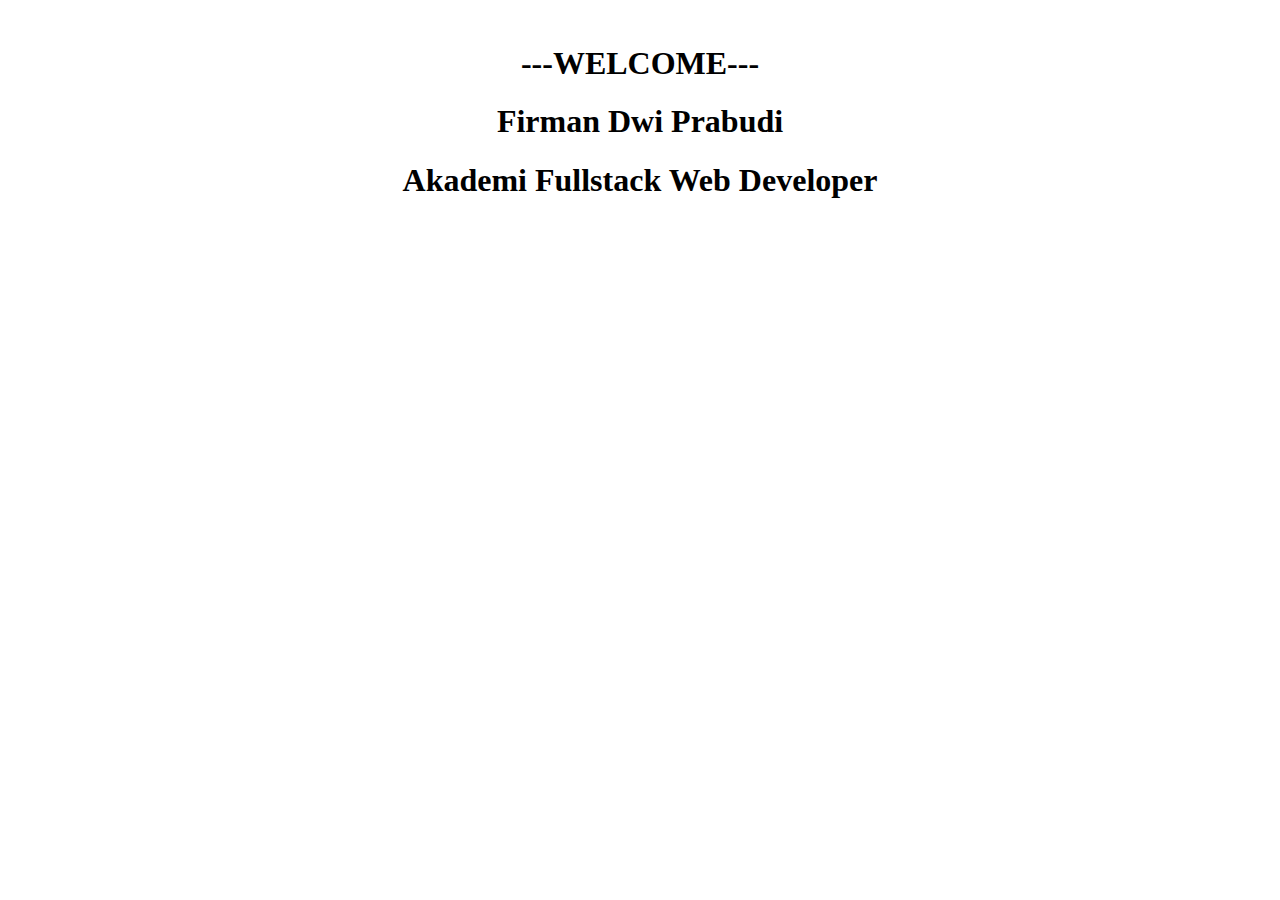
<file: header.html>
<body background="https://www.jaklingkoindonesia.co.id/theme/jaklingkoindonesia/images/background_1.png" align="center">
    <center align="center">
        <h1><br>---WELCOME---<br></h1>
        <h1>Firman Dwi Prabudi</h1>
        <h1>Akademi Fullstack Web Developer</h1>
    </center>
</body>
</file>
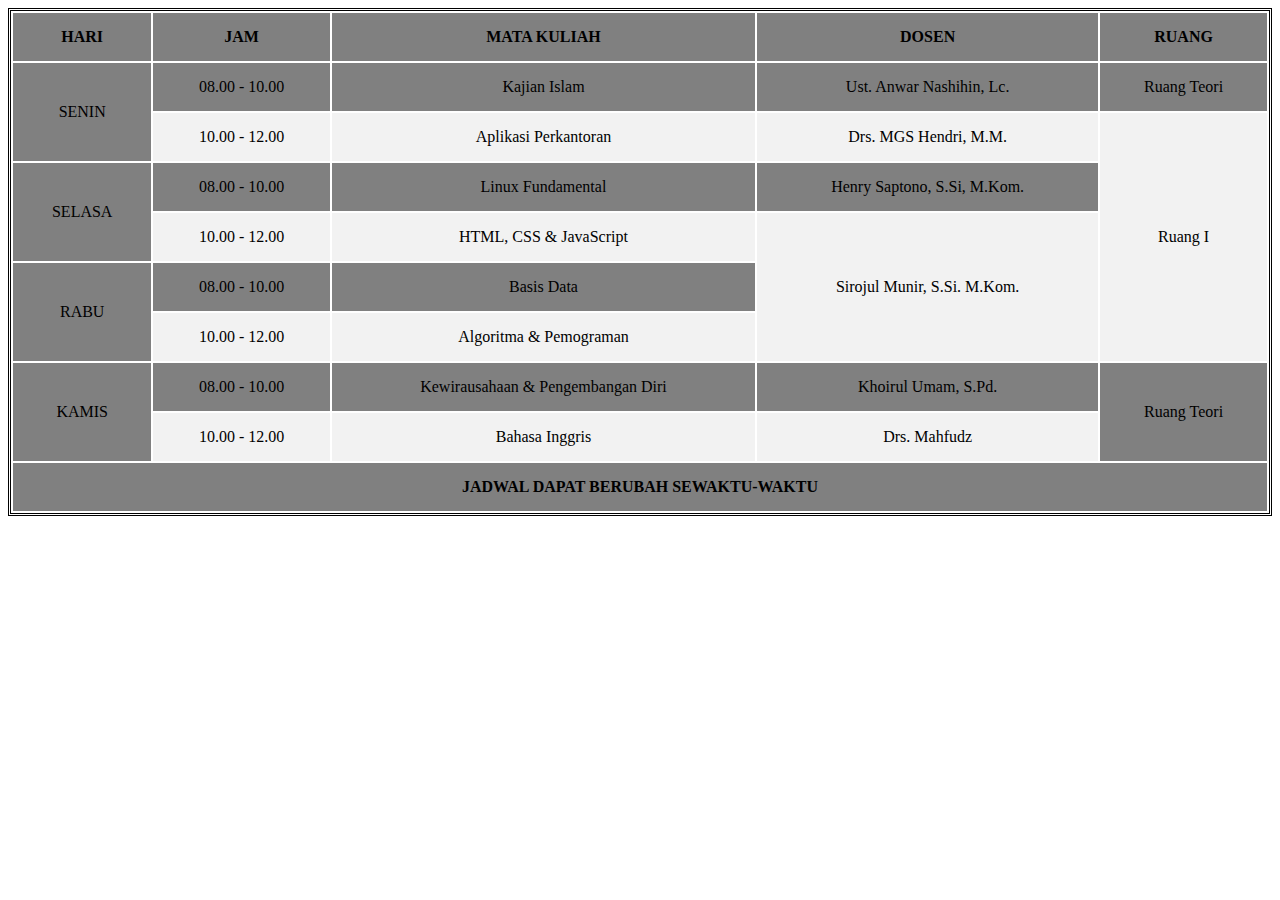
<file: jadwalkuliah.html>
<!DOCTYPE html>
<html>

<head>
    <title>Tugas 1</title>
    <style>
        table {
            border-style: double;
            width: 100%;
            border-color: black;
        }

        th,
        td {
            padding: 15px;
        }

        tr:nth-child(even) {
            background-color: #f2f2f2
        }

        tr {
            text-align: center;
            background-color: gray;
        }

        tfoot.tr.th {
            text-align: center;
            background-color: gray;
        }
    </style>
</head>

<body>
    <table>
        <thead>
            <tr>
                <th>HARI</th>
                <th>JAM</th>
                <th>MATA KULIAH</th>
                <th>DOSEN</th>
                <th>RUANG</th>
            </tr>
        </thead>
        <tfoot>
            <tr>
                <th colspan="5">JADWAL DAPAT BERUBAH SEWAKTU-WAKTU</th>
            </tr>

        </tfoot>
        <tbody>
            <tr>
                <td rowspan="2">SENIN</td>
                <td>08.00 - 10.00</td>
                <td>Kajian Islam</td>
                <td>Ust. Anwar Nashihin, Lc.</td>
                <td>Ruang Teori</td>
            </tr>
            <tr>
                <td>10.00 - 12.00</td>
                <td>Aplikasi Perkantoran</td>
                <td>Drs. MGS Hendri, M.M.</td>
                <td rowspan="5">Ruang I</td>
            </tr>
            <tr>
                <td rowspan="2">SELASA</td>
                <td>08.00 - 10.00</td>
                <td>Linux Fundamental</td>
                <td>Henry Saptono, S.Si, M.Kom.</td>

            </tr>
            <tr>
                <td>10.00 - 12.00</td>
                <td>HTML, CSS & JavaScript</td>
                <td rowspan="3">Sirojul Munir, S.Si. M.Kom.</td>
            </tr>
            <tr>
                <td rowspan="2">RABU</td>
                <td>08.00 - 10.00</td>
                <td>Basis Data</td>

            </tr>
            <tr>
                <td>10.00 - 12.00</td>
                <td>Algoritma & Pemograman</td>
            </tr>
            <tr>
                <td rowspan="2">KAMIS</td>
                <td>08.00 - 10.00</td>
                <td>Kewirausahaan & Pengembangan Diri</td>
                <td>Khoirul Umam, S.Pd.</td>
                <td rowspan="2">Ruang Teori</td>
            </tr>
            <tr>
                <td>10.00 - 12.00</td>
                <td>Bahasa Inggris</td>
                <td>Drs. Mahfudz</td>
            </tr>
        </tbody>
    </table>
</body>

</html>
</file>
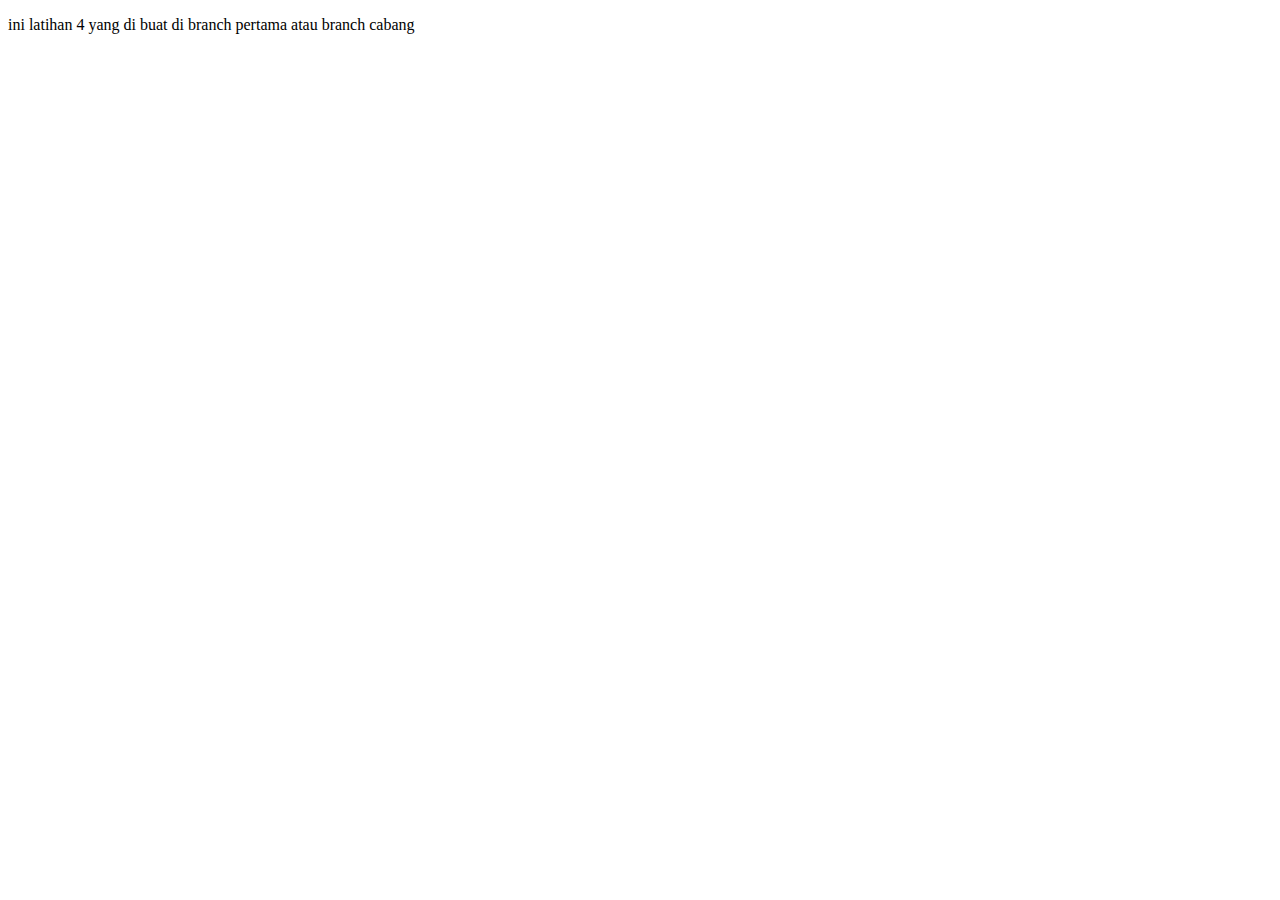
<file: latihan04.html>
<!DOCTYPE html>
<html lang="en">
<head>
    <meta charset="UTF-8">
    <meta http-equiv="X-UA-Compatible" content="IE=edge">
    <meta name="viewport" content="width=device-width, initial-scale=1.0">
    <title>latihan 4</title>
</head>
<body>
    <p>ini latihan 4 yang di buat di branch pertama atau branch cabang</p>
</body>
</html>
</file>
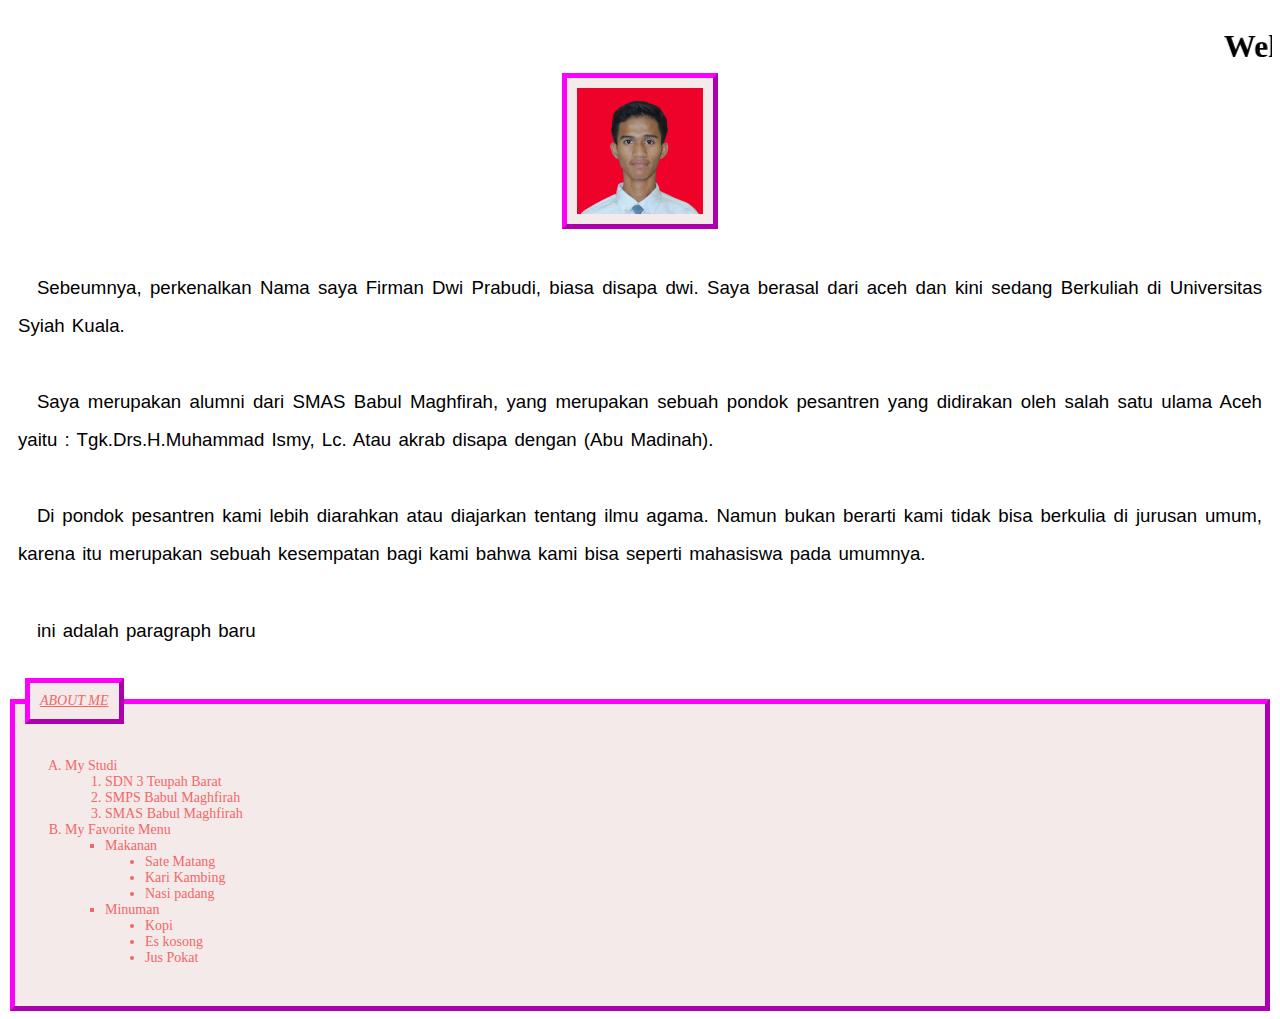
<file: main.html>
<!DOCTYPE html>
<html lang="en">
<head>
    <meta charset="UTF-8">
    <meta http-equiv="X-UA-Compatible" content="IE=edge">
    <meta name="viewport" content="width=device-width, initial-scale=1.0">
    <link rel="stylesheet" href="css/style.css">
    <title>Firman'<sup>s</sup> site</title>
</head>
<body bgcolor="#E6E6FA">
    <h1 align="center">
        <marquee direction="center" scrolldelay="1">
        Welcome to Firman'<sup>s</sup> Site
        </marquee>
        <center><img src="image/foto_diri-removebg-preview.png" alt="firman" width="10%"></center>
    </h1>
    <p align="justify">Sebeumnya, perkenalkan Nama saya Firman Dwi Prabudi, biasa disapa dwi. Saya berasal dari aceh dan kini sedang Berkuliah di Universitas Syiah Kuala.</p>
   
    <p align="justify">Saya merupakan alumni dari SMAS Babul Maghfirah, yang merupakan sebuah pondok pesantren yang didirakan oleh salah satu ulama Aceh yaitu : Tgk.Drs.H.Muhammad Ismy, Lc. Atau akrab disapa dengan (Abu Madinah).</p>
    <p>Di pondok pesantren kami lebih diarahkan atau diajarkan tentang ilmu agama. Namun bukan berarti kami tidak bisa berkulia di jurusan umum, karena itu merupakan sebuah kesempatan bagi kami bahwa kami bisa seperti mahasiswa pada umumnya.</p>
    <p>ini adalah paragraph baru</p>
    <fieldset>
    <legend><u><i>About Me</i></u></legend>
    <ol type="A">
        <li> My Studi
            <ol type="1">
                <li>SDN 3 Teupah Barat </li>
                <li>SMPS Babul Maghfirah </li>
                <li>SMAS Babul Maghfirah</li>
            </ol>
        </li>
        <li> My Favorite Menu
            <ul type = 'square'>
                <li>Makanan
                    <ul type = "disc">
                        <li>Sate Matang</li>
                        <li>Kari Kambing</li>
                        <li>Nasi padang</li>
                    </ul>
                </li>
                <li>
                    Minuman
                    <ul type = "disc">
                        <li>Kopi</li>
                        <li>Es kosong</li>
                        <li>Jus Pokat</li>
                    </ul>
                </li>
            </ul>
    </ol>
</fieldset>
</body>
</html>
</file>
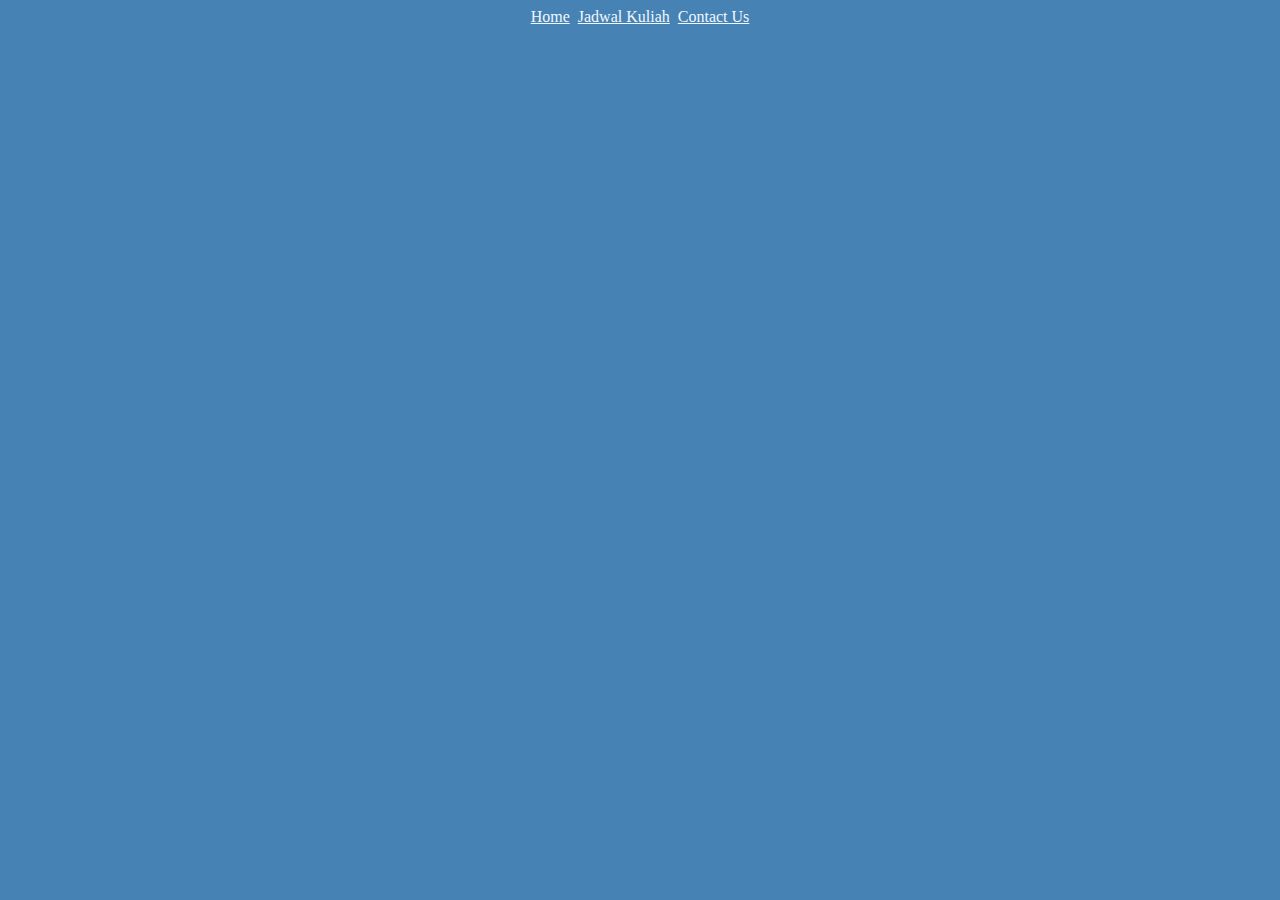
<file: menu.html>
<body bgcolor="#4682B4" align="center">
    <center bgcolor="dark" align="center">

        <a href="main.html" target="content" style="color: aliceblue;"> Home</a>&nbsp;
    <a href="JadwalKuliah.html" target="content" style="color: aliceblue;"> Jadwal Kuliah</a>&nbsp;
    <a href="contac.html" target="content" style="color: aliceblue;"> Contact Us</a>
    </center>
</body>
</file>
<file: side1bar.html>
<body background="https://img.lovepik.com/background/20211029/medium/lovepik-blue-internet-technology-space-sense-advertising-background-image_605724409.jpg">
    <fieldset>
        <legend style="color: aliceblue;">TAUTAN</legend>
        <ul type="circle" style="color: aliceblue;">
            <li><a href="https://nurulfikri.com/" target="_blank" style="color: white;">NF Computer</a></li>
            <li><a href="https://stackoverflow.com/" target="_blank" style="color: white;">Stack overflow</a></li>
            <li><a href="https://w3schools.com/" target="_blank" style="color: white;">W3School</a></li>
            <li><a href="https://www.petanikode.com/" target="_blank" style="color: white;">petanikode</a></li>
            <li><a href="https://php.net/" target="_blank" style="color: white;">PHP</a></li>
            <li><a href="https://mariadb.org/" target="_blank" style="color: white;">MariaDB</a></li>
            <li><a href="https://laravel.com/" target="_blank" style="color: white;">Laravel</a></li>
        </ul>
    </fieldset>
    </body>
</file>
<file: css/style.css>
body{
    background-color: #FFFFFF;
}

p{
    font-family: Arial, Helvetica;
    font-size: 14px;
}
fieldset {
    border: 1px solid #DDDDDD;
    font-size: 14px;
    font-family: Arial, Helvetica;
    padding: 1em 2em;
}
 
legend {
    text-transform: uppercase;
    margin-bottom: 10px;
    padding: 0.5em 1em;
}
#bawah{
    text-align: right;
    text-size-adjust: bold;
}
#atas{
    text-align: right;
    text-size-adjust: bold;
}
hr{
    border-width: thick;
}

p{
    text-align: justify;
    text-indent: 0.5cm;
    padding: 10px;
    line-height: 1cm;
    color: black;
    word-spacing: 2px;
    font-size: 14pt;
}

fieldset, legend,img{/* grouping */
    border: magenta 5px outset;
    padding: 10px;
    background-color: #F5EAEA;
    color: #F16767;
}

*{/* universal */
    font-family: cambria, calibri,consolas;
}
</file>
